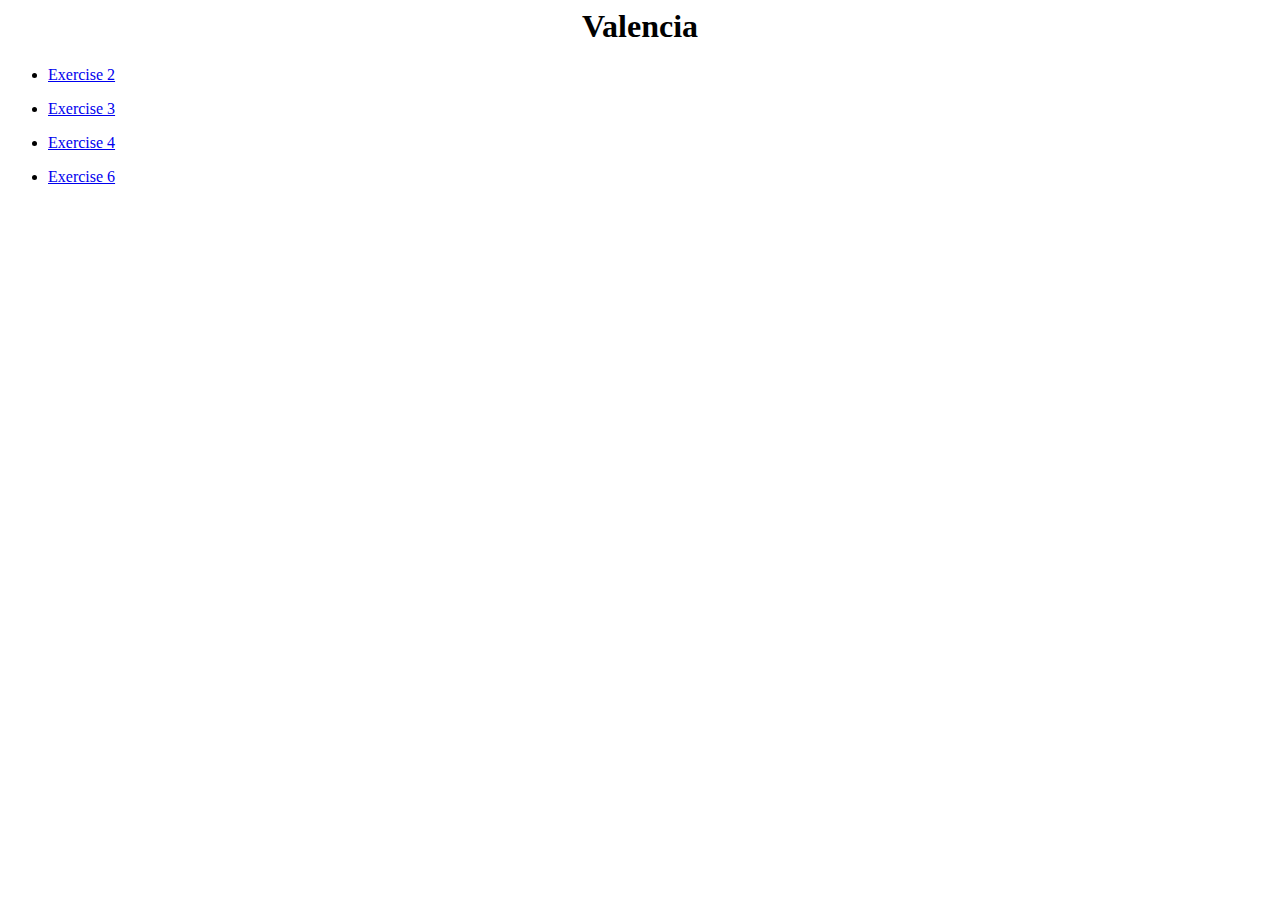
<file: index.html>
<html>
	<body>
		<h1><center> Valencia</center></h1>
		<ul>
			<li><p><left><a href = "https://jungkook467.github.io/Tugas2.html">Exercise 2</a></left></p></li>
			<li><p><left><a href = "https://jungkook467.github.io/list.html">Exercise 3</a></left></p></li>
			<li><p><left><a href = "https://jungkook467.github.io/img.html">Exercise 4</a></left></p></li>
			<li><p><left><a href = "https://jungkook467.github.io/TUgas6.html">Exercise 6</a></left></p></li>
		</ul>
	</body>
</html>
</file>
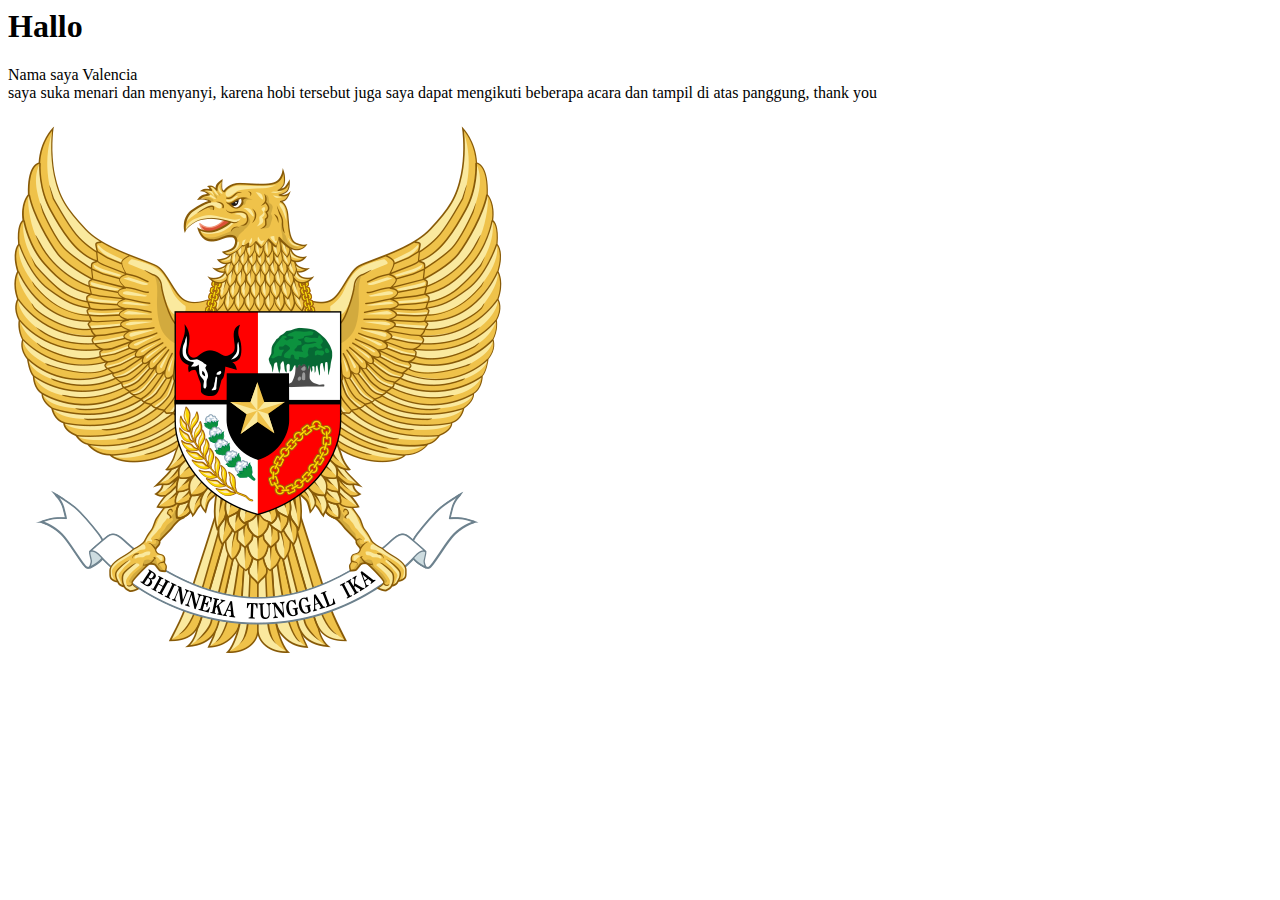
<file: combinasi.html>
<html>
	<head>
		<title> Biodata </title>
	</head>
	<body>
		<h1> Hallo </h1>
		<p> Nama saya Valencia <br> saya suka menari dan menyanyi, karena hobi tersebut juga saya dapat mengikuti beberapa acara dan tampil di atas panggung, thank you </p>
		<img src= "garuda.png">
	
	</body>
</html>
</file>
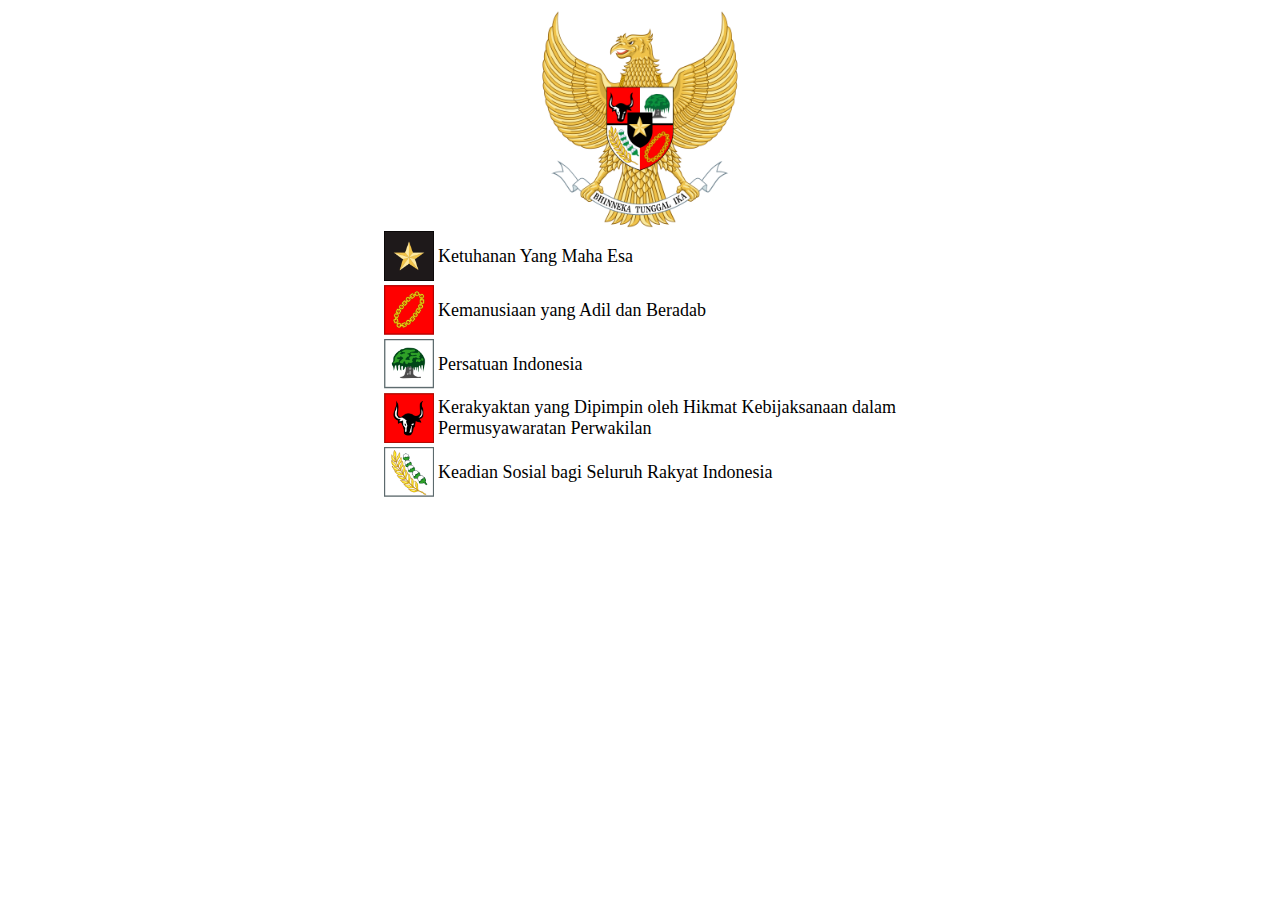
<file: img.html>
<html>
    <body>
        <center>
            <img src = "garuda.png" width = "200" height = "220">
        </center>
        
        <center>
            <table>
                <tr>
                    <td><img src = "satu.png" width = "50" height = "50"></td>
                    <td><font size = "4">Ketuhanan Yang Maha Esa</font></td>
                </tr>

                <tr>
                    <td><img src = "dua.png" width = "50" height = "50"></td>
                    <td><font size = "4">Kemanusiaan yang Adil dan Beradab</font></td>
                </tr>

                <tr>
                    <td><img src = "tiga.png" width = "50" height = "50"></td>
                    <td><font size = "4">Persatuan Indonesia</font></td>
                </tr>

                <tr>
                    <td><img src = "empat.png" width = "50" height = "50"></td>
                    <td><font size = "4">Kerakyaktan yang Dipimpin oleh Hikmat Kebijaksanaan dalam<br>Permusyawaratan Perwakilan</font></td>
                </tr>

                <tr>
                    <td><img src = "lima.png" width = "50" height = "50"></td>
                    <td><font size = "4">Keadian Sosial bagi Seluruh Rakyat Indonesia</font></td>
                </tr>

            </table>

        </center>
    </body>



</html>
</file>
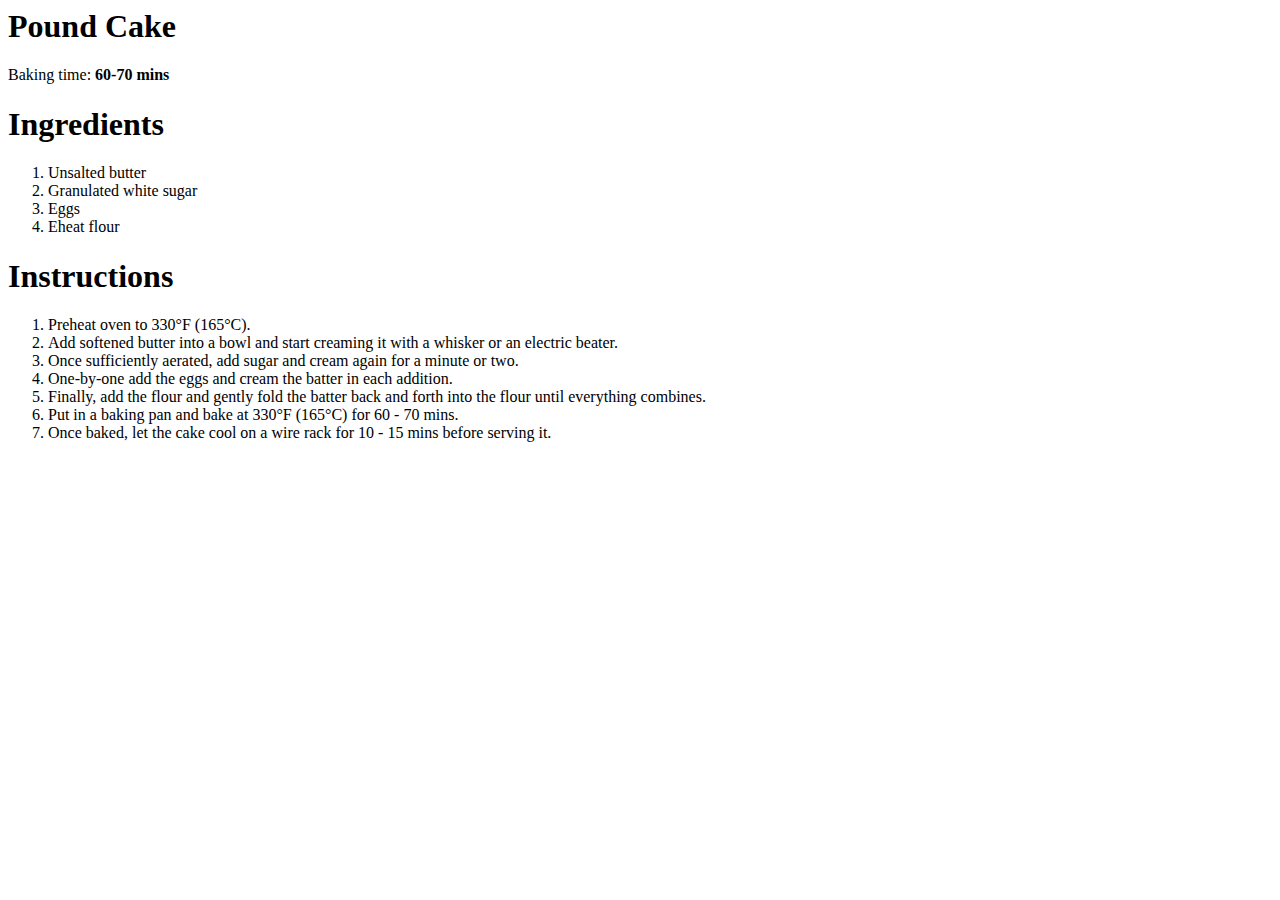
<file: list.html>
<html>
	<body>
		<h1> Pound Cake </h1>
			<p> Baking time: <strong> 60-70 mins </strong> </p>
		<h1> Ingredients </h1>
			<ol> 
				<li>Unsalted butter </li>
				<li> Granulated white sugar </li>
				<li> Eggs </li>
				<li> Eheat flour </li>
			</ol>
		<h1> Instructions </h1>
			<ol> 
				<li>﻿﻿Preheat oven to 330°F (165°C).</li>
				<li>﻿﻿﻿Add softened butter into a bowl and start 				 	creaming it with a whisker or an electric 					 beater. </li>
				<li>﻿﻿﻿Once sufficiently aerated, add sugar and    				cream again for a minute or two. </li>
				<li> One-by-one add the eggs and cream the 					batter in each addition. </li>
				<li> Finally, add the flour and gently fold the    				batter back and forth into the flour until everything 				combines. </li>
				<li>﻿﻿﻿Put in a baking pan and bake at 330°F (165°C) for 				60 - 70 mins. </li>
				<li> Once baked, let the cake cool on a wire rack for 				10 - 15 mins before serving it.</li>
			</ol>
	</body>
</html>
</file>
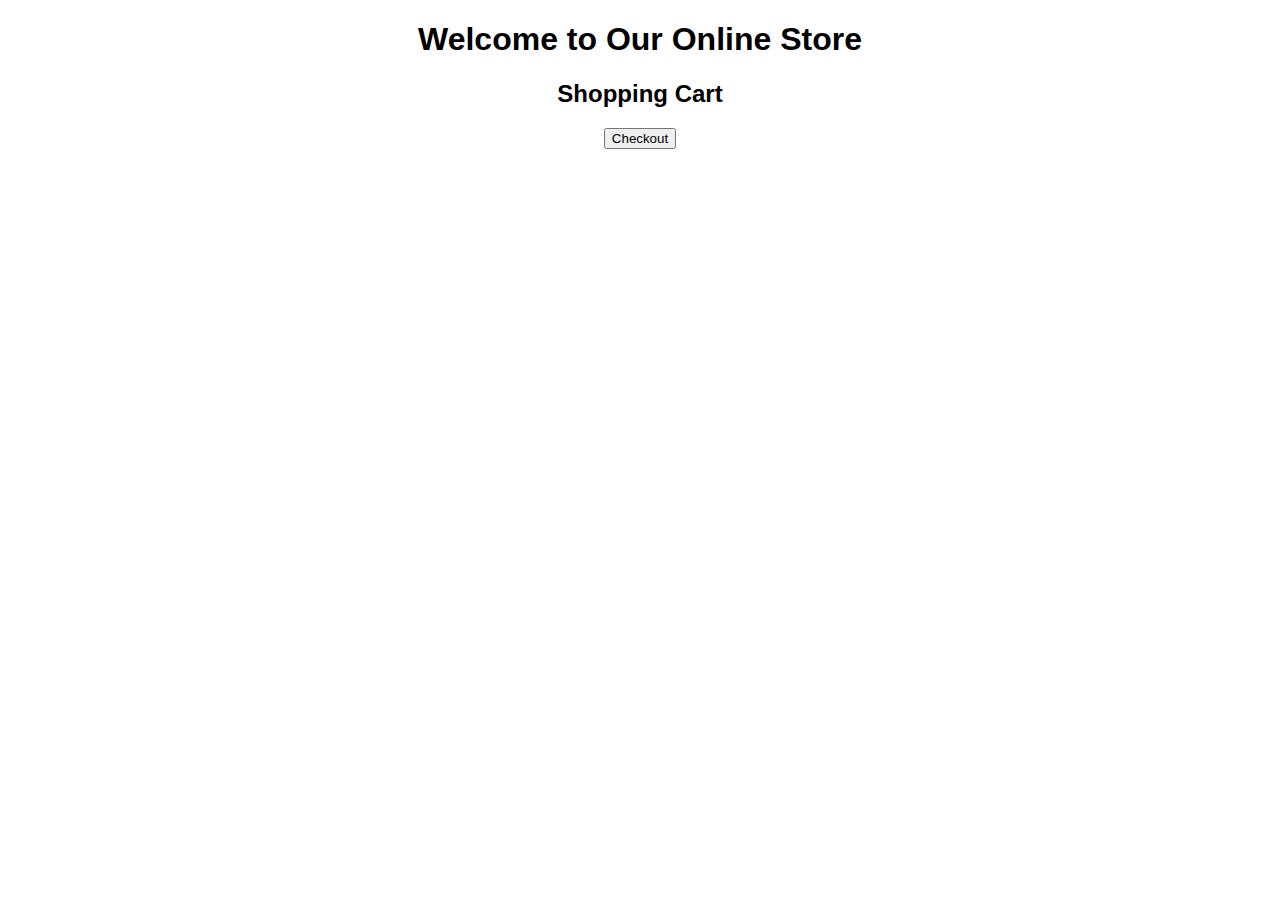
<file: tokoonline.html>
<!DOCTYPE html>
<html lang="en">
<head>
    <meta charset="UTF-8">
    <meta name="viewport" content="width=device-width, initial-scale=1.0">
    <title>Online Store</title>
    <style>
        body { font-family: Arial, sans-serif; }
        h1, h2 { text-align: center; }
        .product { margin: 20px; padding: 10px; border: 1px solid #ccc; width: 200px; text-align: center; display: inline-block; }
        .product img { width: 100%; height: auto; }
        .product button { margin-top: 10px; }
        .cart-item { margin-bottom: 10px; }
        #cart { margin-top: 20px; }
        #checkout { text-align: center; margin-top: 20px; }
    </style>
</head>
<body>
    <h1>Welcome to Our Online Store</h1>
    <div id="product-list"></div>

    <div id="checkout">
        <h2>Shopping Cart</h2>
        <div id="cart"></div>
        <button onclick="sendToWhatsApp()">Checkout</button>
    </div>

    <script>
        let cart = [];

        fetch('https://6795275eaad755a134eb591c.mockapi.io/tugasakhir/jualan')
            .then(response => response.json())
            .then(data => {
                let productList = document.getElementById('product-list');
                data.forEach(product => {
                    let productDiv = document.createElement('div');
                    productDiv.classList.add('product');
                    productDiv.innerHTML = `
                        <img src="${product.gambar}" alt="${product.nama}">
                        <h3>${product.nama}</h3>
                        <p>Price: Rp ${formatCurrency(product.harga)}</p>
                        <label for="quantity${product.id}">Quantity:</label>
                        <input type="number" id="quantity${product.id}" value="0" min="0">
                        <button onclick="addToCart(${product.id}, '${product.nama}', ${product.harga})">Add to Cart</button>
                    `;
                    productList.appendChild(productDiv);
                });
            });

        // Function to format numbers as IDR currency
        function formatCurrency(amount) {
            return amount.toLocaleString('id-ID', { style: 'currency', currency: 'IDR' });
        }

        // Add items to cart
        function addToCart(id, nama, harga) {
            const quantity = document.getElementById(`quantity${id}`).value;

            if (quantity <= 0) return; // Prevent adding 0 or negative quantities

            const existingItem = cart.find(item => item.id === id);
            
            if (existingItem) {
                existingItem.quantity += parseInt(quantity);
            } else {
                cart.push({ id, nama, harga, quantity: parseInt(quantity) });
            }
            displayCart();
        }

        // Display items in the cart
        function displayCart() {
            let cartDiv = document.getElementById('cart');
            cartDiv.innerHTML = '';
            let total = 0;
            cart.forEach(item => {
                total += item.harga * item.quantity;
                cartDiv.innerHTML += `<div class="cart-item">${item.nama} - Rp ${formatCurrency(item.harga)} x ${item.quantity}</div>`;
            });
            cartDiv.innerHTML += `<p><strong>Total: Rp ${formatCurrency(total)}</strong></p>`;
        }

        // Send cart data to WhatsApp
        function sendToWhatsApp() {
            let message = 'Your order:\n';
            let total = 0;
            cart.forEach(item => {
                message += `${item.nama} - Rp ${formatCurrency(item.harga)} x ${item.quantity}\n`;
                total += item.harga * item.quantity;
            });
            message += `\nTotal: Rp ${formatCurrency(total)}`;
            let url = `https://wa.me/628985547607?text=${encodeURIComponent(message)}`;
            window.open(url, '_blank');
        }
    </script>
</body>
</html>
</file>
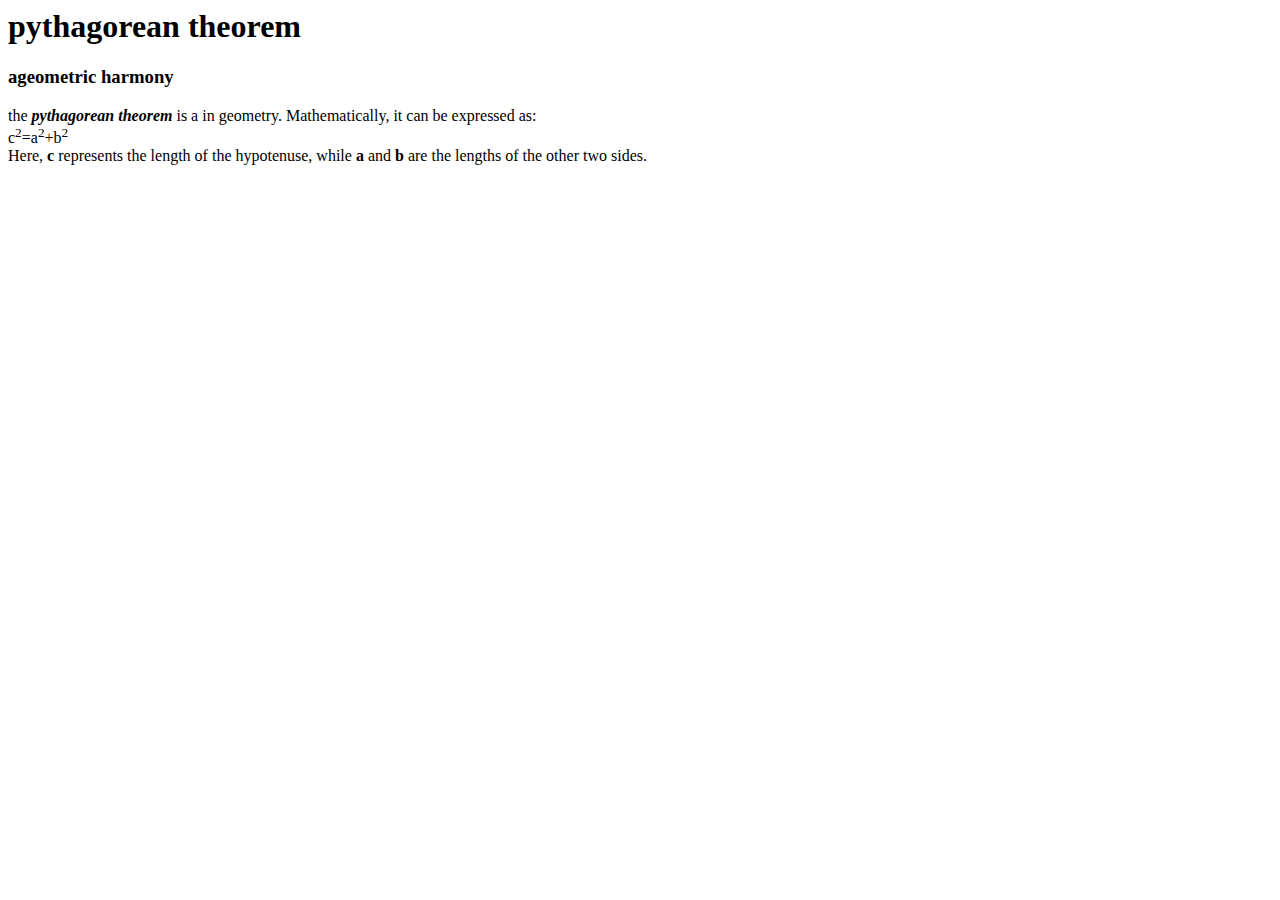
<file: Tugas2.html>
<html>
	<body>
		<h1>pythagorean theorem</h1>
		      <h3> ageometric harmony </h3>
		<p> the <strong><em> pythagorean theorem</em></strong> is a in geometry. Mathematically, it can be expressed as:<br> c<sup>2</sup>=a<sup>2</sup>+b<sup>2</sup><br> Here, <strong>c</strong> represents the length of the hypotenuse, while <strong>a</strong> and <strong>b</strong> are the lengths of the other two sides.</p>
	</body>
</html>
</file>
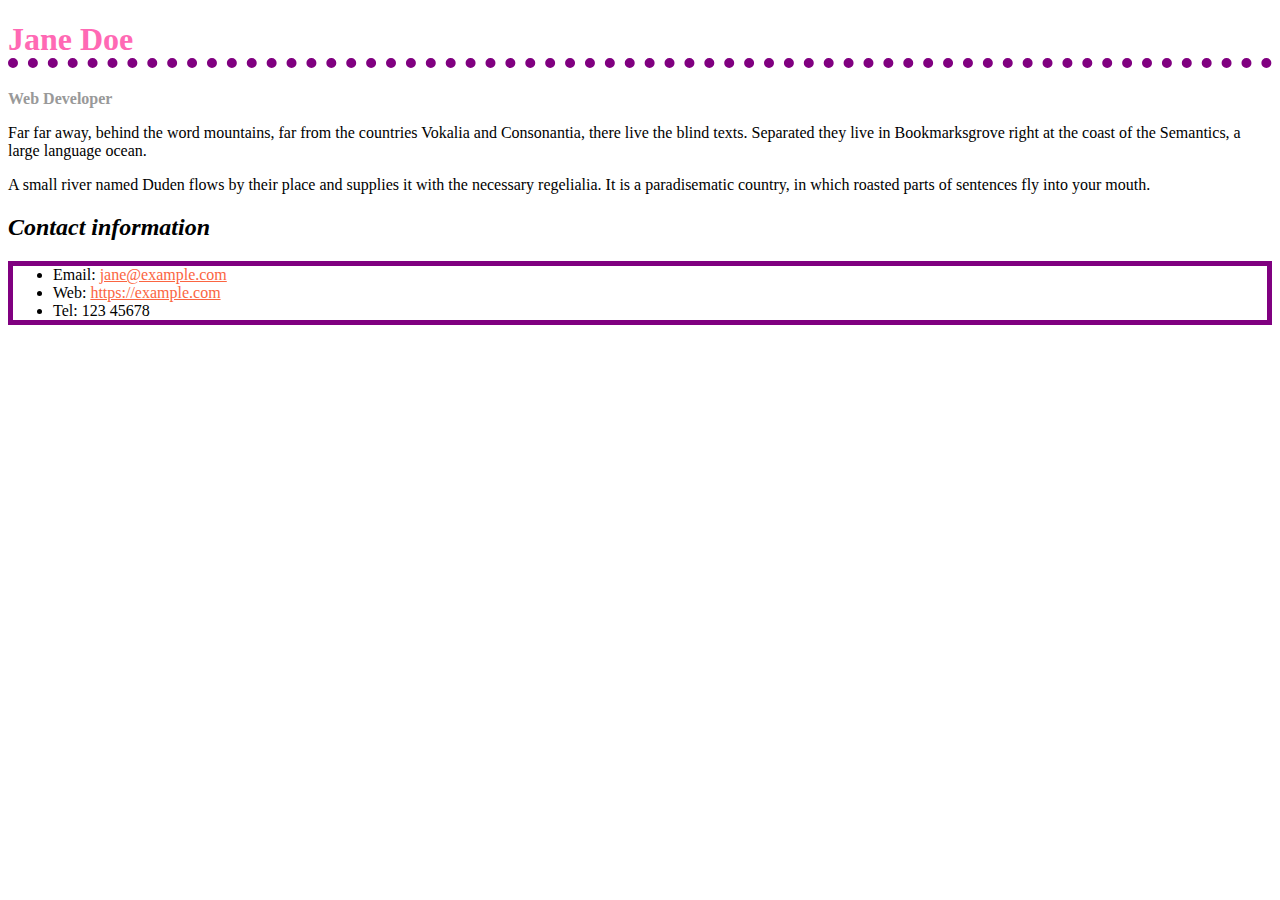
<file: TUgas6.html>
<!doctype html>
<html lang="en">
  <head>
	<link rel = "stylesheet" href = "bangsat.css">
  </head>

  <body>
    <h1>Jane Doe</h1>
    <div class="job-title">Web Developer</div>
    <p>
      Far far away, behind the word mountains, far from the countries Vokalia
      and Consonantia, there live the blind texts. Separated they live in
      Bookmarksgrove right at the coast of the Semantics, a large language
      ocean.
    </p>

    <p>
      A small river named Duden flows by their place and supplies it with the
      necessary regelialia. It is a paradisematic country, in which roasted
      parts of sentences fly into your mouth.
    </p>

    <h2>Contact information</h2>
    <ul>
      <li>
        Email:
        <a href="mailto:jane@example.com">jane@example.com</a>
      </li>
      <li>
        Web:
        <a href="https://example.com">https://example.com</a>
      </li>
      <li>Tel: 123 45678</li>
    </ul>
  </body>
</html>
</file>
<file: bangsat.css>
<meta charset="utf-8" />
    <meta name="viewport" content="width=device-width" />
    <title>Formatting a biography</title>
    <style>
      body {
        background-color: #fff;
        color: #333;
        font-family: Arial, Helvetica, sans-serif;
        padding: 1em;
        margin: 0;
      }

      h1 {
        color: #ff69b4;
        font-size: 2em;
        font-family: Georgia, "Times New Roman", Times, serif;
        border-bottom: 10px dotted #800080;
      }

      h2 {
        font-size: 1.5em;
	font-style: italic;
      }

      .job-title {
        color: #999999;
        font-weight: bold;
      }

      a:link,
      a:visited {
        color: #fb6542;
      }

      a:hover {
        text-decoration: none;
	text-color : #008000;
      }
      ul{
	nackgroumd-color: #eeeeee;
	border : 5px solid #800080;
      }
</file>
